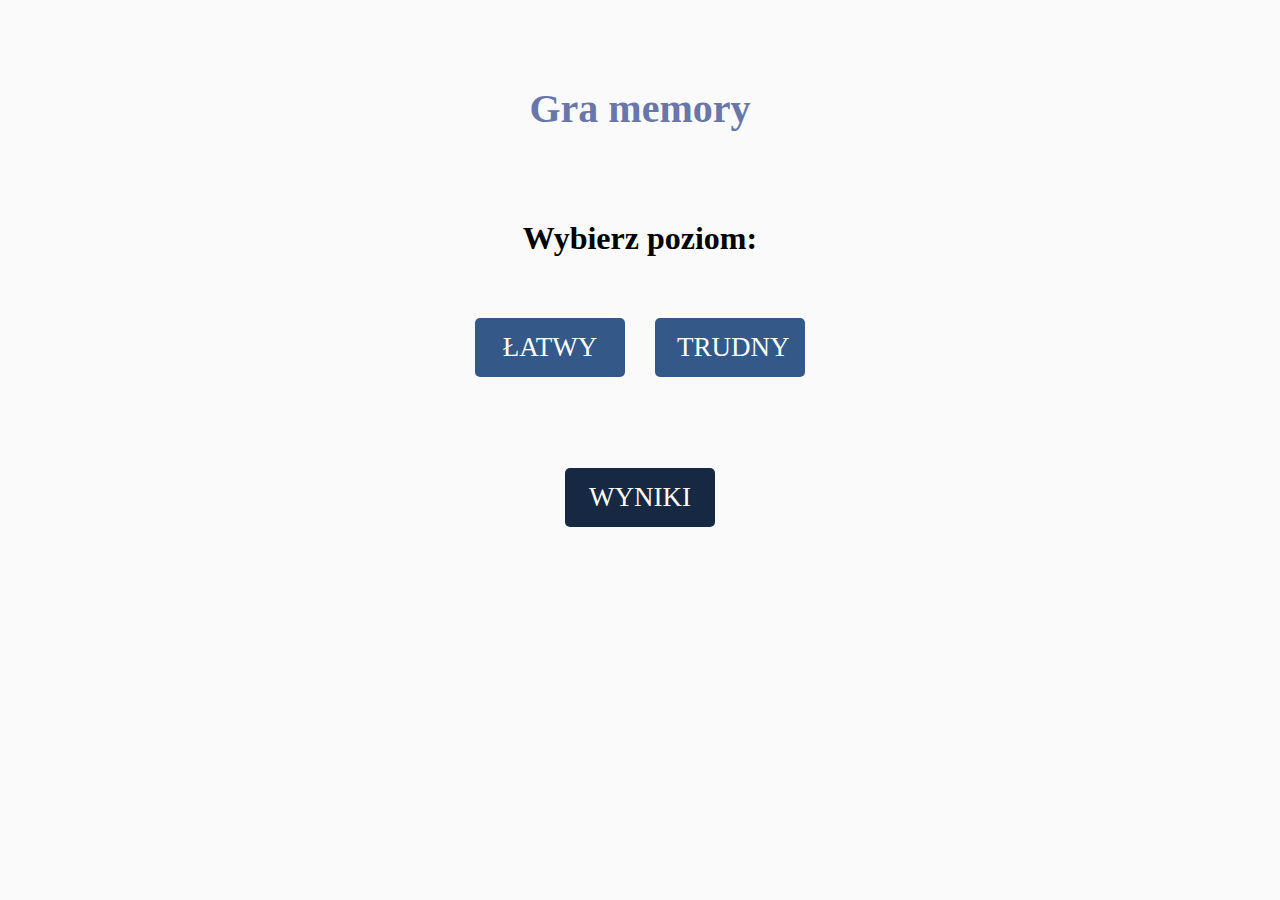
<file: index.html>
<!DOCTYPE html>
<html>
<head>
<meta charset="utf-8"/>
<title>Gra Memory - Marta Kaszuba</title>
<link rel="stylesheet" type="text/css" href="main.css">
<script src="https://code.jquery.com/jquery-2.1.0.js"></script>

</head>
<body>
    <div id="container1">
        <h1 id="game">Gra memory</h1>
        <div id="choice">
        <h1>Wybierz poziom:</h1>
        <div id="buttonclass">
        <a href="easy.html"><button class="btnbig" id="easy">ŁATWY</button></a>
        <a href="hard.html"><button class="btnbig" id="hard">TRUDNY</button></a><br>
    </div>
    </div>
    <div id="sc">
    <a href="scores.html"><button class="scclass" id="scores1">WYNIKI</button></a>
    </div>
    </div>
</div>
</body>
</html>
</file>
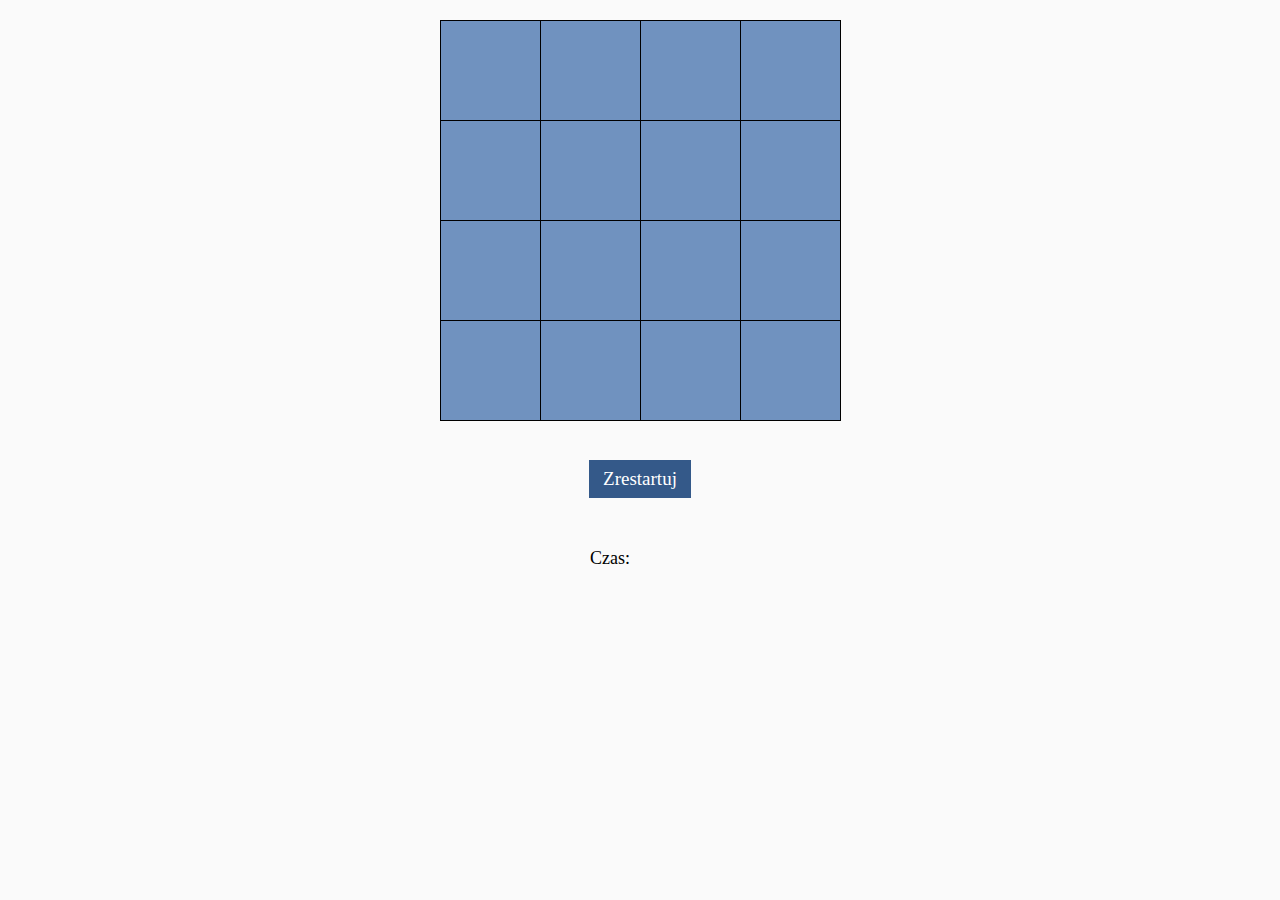
<file: easy.html>
<!DOCTYPE html>
<html>
<head>
<meta charset="utf-8"/>
<title>Poziom łatwy</title>
<script src="https://code.jquery.com/jquery-2.1.0.js"></script>
<link rel="stylesheet" href="https://use.fontawesome.com/releases/v5.3.1/css/all.css" integrity="sha384-mzrmE5qonljUremFsqc01SB46JvROS7bZs3IO2EmfFsd15uHvIt+Y8vEf7N7fWAU" crossorigin="anonymous">
<link rel="stylesheet" type="text/css" href="main.css">

</head>
<body>
        <a href="index.html" alt="Wróć"><i class="fas fa-arrow-left"></i></a>
<div id ="match">

</div>
<div id="buttondiv">
<input type="submit" value="Zrestartuj" class="btn">
</div>
<div id="timediv">
<p>Czas: <span id="time"></span></p>
</div>
<script src="script1.js"></script>
</body>
</html>
</file>
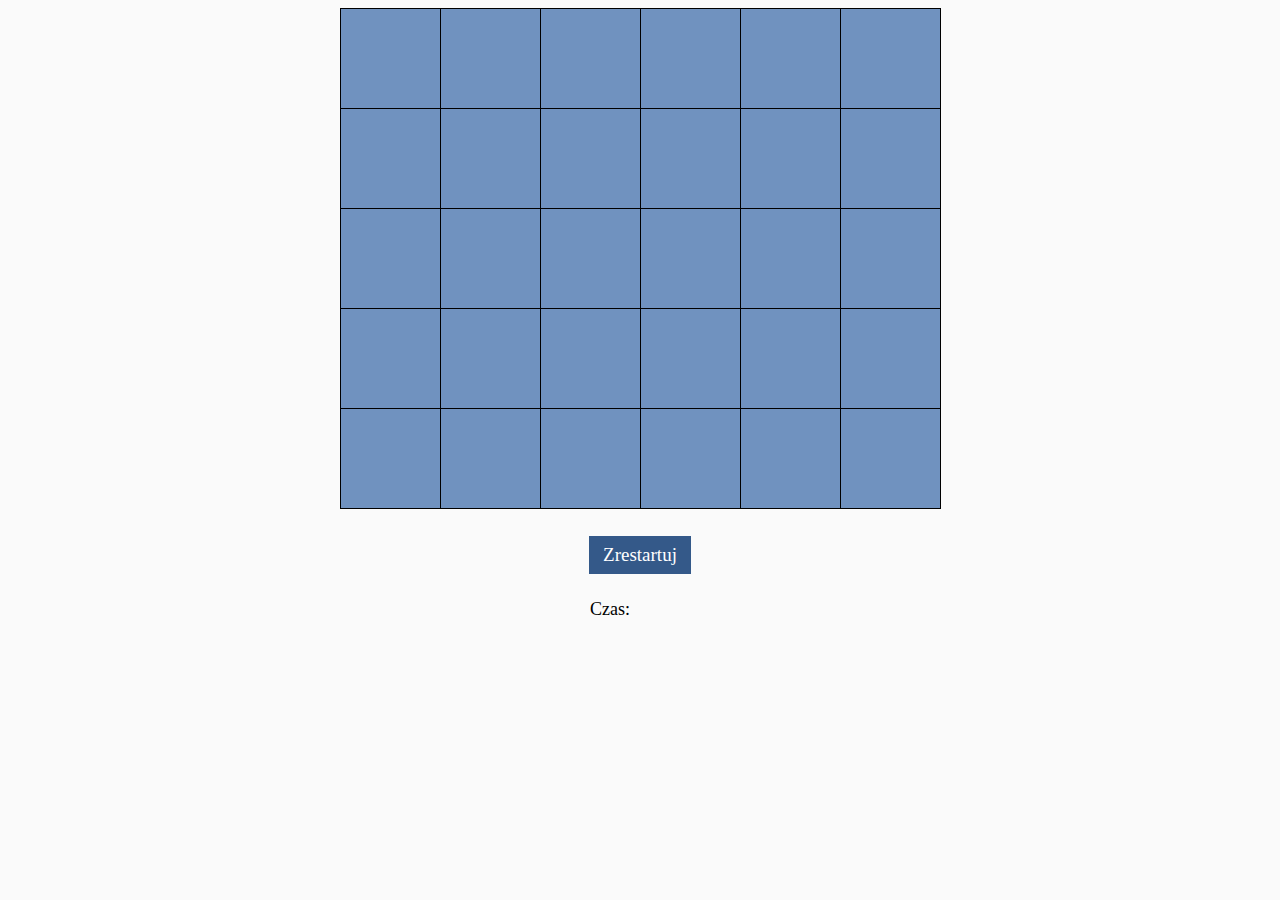
<file: hard.html>
<!DOCTYPE html>
<html>
<head>
<meta charset="utf-8"/>
<title>Poziom trudny</title>
<script src="https://code.jquery.com/jquery-2.1.0.js"></script>
<link rel="stylesheet" href="https://use.fontawesome.com/releases/v5.3.1/css/all.css" integrity="sha384-mzrmE5qonljUremFsqc01SB46JvROS7bZs3IO2EmfFsd15uHvIt+Y8vEf7N7fWAU" crossorigin="anonymous">
<link rel="stylesheet" type="text/css" href="main.css">

</head>
<body>
<a href="index.html" alt="Wróć"><i class="fas fa-arrow-left"></i></a>
<div id ="match2">
</div>
<div id="buttondiv2">
<input type="submit" value="Zrestartuj" class="btn">
</div>
<div id="timediv2">
<p>Czas: <span id="time"></span></p>
</div>
<div id="clearbutton"></div>
</div>
</div>
</div>
<script src="script2.js"></script>
</body>
</html>
</file>
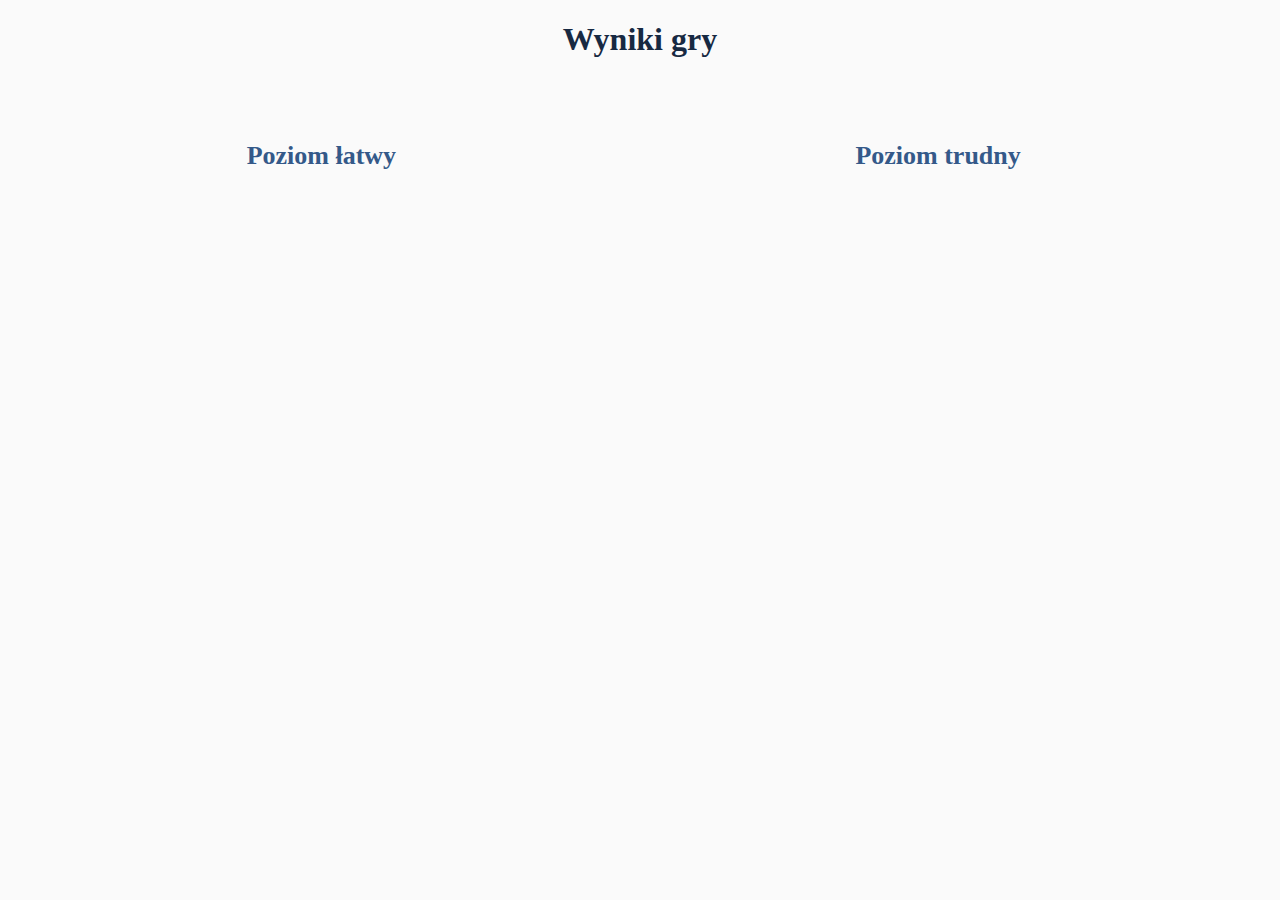
<file: scores.html>
<!DOCTYPE html>
<html>
<head>
<meta charset="utf-8"/>
<title>Wyniki</title>
<script src="https://code.jquery.com/jquery-2.1.0.js"></script>
<link rel="stylesheet" href="https://use.fontawesome.com/releases/v5.3.1/css/all.css" integrity="sha384-mzrmE5qonljUremFsqc01SB46JvROS7bZs3IO2EmfFsd15uHvIt+Y8vEf7N7fWAU" crossorigin="anonymous">
<link rel="stylesheet" type="text/css" href="css.css">
</head>
<body>
    <div id="surrounding">
        <h1><a href="index.html" alt="Wróć"><i class="fas fa-arrow-left"></i></a>Wyniki gry</h1>
   <div id="easy" class="con">
<h2>Poziom łatwy</h2>
<table>
</table>
   </div>
   <div id="hard" class="con">
       <h2>Poziom trudny</h2>
       <table id="table2">
       </table>
</div>
</div>
<script src="script3.js"></script>
</body>
</html>
</file>
<file: main.css>
* {
    font-family:Calibri;
    background-color:#FAFAFA;
}

#match {
width:400px;
height:400px;
margin:20px auto;
position:relative;
}

#results {
width:350px;
height:600px;
}

td {
padding:7px 9px;
border:1px solid black;
}

table {
border-collapse: collapse;
font-size:17px;
}

#first {
    font-size:19px;
}

#first td {
    padding:11px 10px;
    background-color:#dce5ea;
}

#first td b {
    background-color:#dce5ea;
}

#buttondiv {
    clear:both;
    width:400px;
    text-align:center;
    height:50px;
    margin:0 auto;
    padding:20px 0;
}

.btn {
    padding:8px 14px;
    font-size:19px;
    border:none;
    background-color: #345989;
    color:white;
    cursor:pointer;
}

.btn:focus {
 opacity:0.8;
}

#clearbut {
    margin-right:40px;
}

img {
    border:1px solid black;
}

#clearbutton {
    margin-top:20px;
}

#timediv {
    margin:0 auto;
    width:100px;
    height:50px;
}

#timediv p {
    font-size:18px;
}

.fa-arrow-left {
    font-size:26px;
    position:relative;
    cursor:pointer;
    left:70px;
    top:40px;
}

#match2 {
    width:600px;
    height:500px;
    margin:0 auto;
    position:relative;
    }
    
    #buttondiv2 {
        clear:both;
        width:300px;
        text-align:center;
        height:50px;
        margin:8px auto;
        padding-top:20px;
        padding-bottom:5px;
    }
    
    #timediv2 {
        margin:0 auto;
        width:100px;
        height:30px;
    }
    
    #timediv2 p {
        font-size:18px;
        margin:0;
    }
    
    #clearbutton {
        margin-top:20px;
    }

    .btnbig {
        padding:14px 22px;
        font-size:27px;
        border:none;
        background-color: #345989;
        color:white;
        cursor:pointer;
        width:150px;
        border-radius:5px;
        }
    
        .btnbig:hover {
            opacity:0.8;
        }
    
    .scclass {
        padding:14px 22px;
        font-size:27px;
        border:none;
        background-color: #172942;
        color:white;
        cursor:pointer;
        width:150px;
        border-radius:5px;
        }
        .scclass:hover {
            background-color:#0c0f28;
        }
        .scclass:hover a{
            background-color:#0c0f28;
        }
    
    
    
    .btnbig a {
        text-decoration:none;
        background-color: #345989;
        color:white;
        cursor:pointer;
    }
    
    .scclass a {
        text-decoration:none;
        background-color: #172942;
        color:#f2eaea;
        cursor:pointer;
    }
    
    #container1 {
        padding:50px;
    }
    
    #choice {
        text-align:center;
        padding:40px;
    }
    
    #game {
        text-align:center;
        font-size:40px;
        color:#6876aa;
    }
    
    #scores1 {
        margin-top:50px;
    }
    
    #choice h1 {
        padding-bottom:40px;
    }
    
    #buttonclass {
        width:330px;
        height:60px;
        margin:0 auto;
    }
    #easy {
        float:left;
    }
    #hard {
        float:right;
    }
    
    #sc {
        text-align:center;
    }
</file>
<file: css.css>
* {
    font-family: Calibri;
    background-color:#FAFAFA;
}

.btnbig {
    padding:14px 32px;
    font-size:27px;
    border:none;
    background-color: #345989;
    color:white;
    cursor:pointer;
    width:155px;
    border-radius:5px;
    }

    .btnbig:hover {
        opacity:0.8;
    }

.scclass {
    padding:14px 32px;
    font-size:27px;
    border:none;
    background-color: #172942;
    color:white;
    cursor:pointer;
    width:180px;
    border-radius:5px;
    }

    .scclass:hover {
        background-color:#0c0f28;
    }

    .scclass:hover a{
        background-color:#0c0f28;
    }

.btnbig a {
    text-decoration:none;
    background-color: #345989;
    color:white;
    cursor:pointer;
}

.scclass a {
    text-decoration:none;
    background-color: #172942;
    color:#f2eaea;
    cursor:pointer;
}

#container1 {
    padding:50px;
}

#choice {
    text-align:center;
    padding:40px;
}

#game {
    text-align:center;
    font-size:40px;
    color:#6876aa;
}

#scores1 {
    margin-top:50px;
}

h1 {
    color:#172942;
}

a {
    color:#172942;   
}

.con {
    width:48%;
    float:left;
    height:600px;
    margin-left:10px;
    margin-top:40px;
}

#surrounding {
    height:650px;
    width:100%;
    margin:10px auto;
    text-align:center;
}

#surrounding h2 {
    margin-bottom:40px;
    color:#345989;
    font-size:26px;
}

td {
    padding:7px 9px;
    background-color:#FAFAFA;
    border-bottom: 1px solid #ddd;
}

table {
    border-collapse: collapse;
    font-size:17px;  
}

#first td {
    padding:13px 17px;
}

#first td b {
    font-size:20px;
}

div table {
    margin:0 auto;
}

.user {
    width:180px;
}

.fa-arrow-left {
cursor:pointer;
position:relative;
left:-50px;
font-size:26px;
}
</file>
